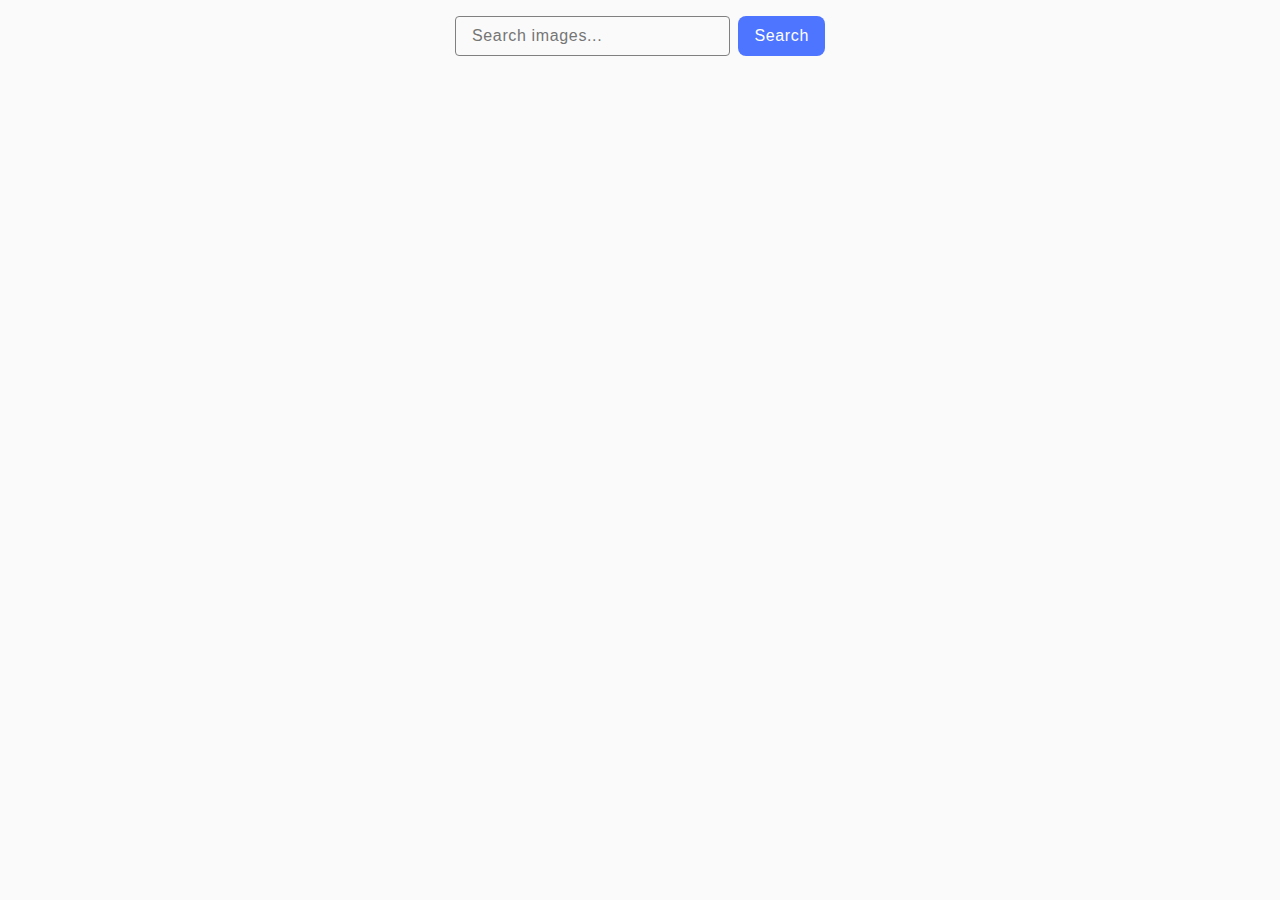
<file: src/index.html>
<!DOCTYPE html>
<html lang="en">
  <head>
    <meta charset="UTF-8" />
    <link rel="icon" type="image/x-icon" href="./favicon-32x32.png" />
    <meta http-equiv="X-UA-Compatible" content="IE=edge" />
    <meta name="viewport" content="width=device-width, initial-scale=1.0" />
    <title>goit-js-hw-11</title>
    <link rel="preconnect" href="https://fonts.googleapis.com" />
    <link rel="preconnect" href="https://fonts.gstatic.com" crossorigin />
    <link
      href="https://fonts.googleapis.com/css2?family=Epilogue:wght@100..900&display=swap"
      rel="stylesheet"
    />
    <link rel="stylesheet" href="./css/styles.css" />
  </head>
  <body>
    <load ="partials/header.html" />
    <main>
      <section>
        <div class="form-container">
          <form class="form">
            <input
              type="text"
              class="input"
              name="queryInput"
              placeholder="Search images..."
            />
            <button type="submit" class="btn">Search</button>
          </form>
        </div>
        <ul class="gallery"></ul>
      </section>
      <div class="loader-container">
        <span class="loader is-hidden"></span>
      </div>
    </main>
    <script type="module" src="./main.js"></script>
  </body>
</html>
</file>
<file: src/css/styles.css>
/**
  |============================
  | include css partials with
  | default @import url()
  |============================
*/
@import url('./reset.css');
@import url('./common.css');
@import url('./header.css');
@import url('./loader.css');
</file>
